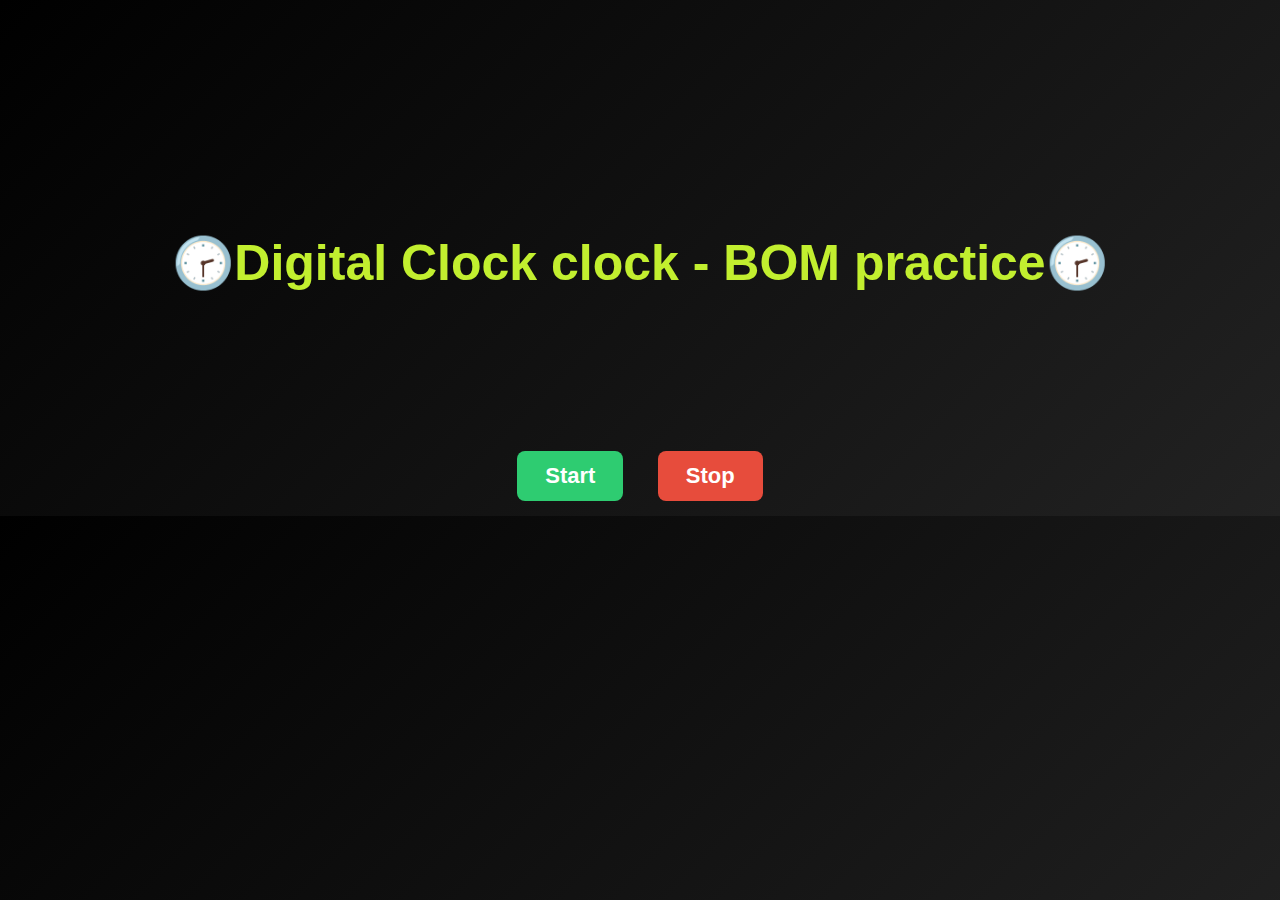
<file: js/index.html>
<!DOCTYPE html>
<html lang="en">
<head>
    <meta charset="UTF-8">
    <meta name="viewport" content="width=device-width, initial-scale=1.0">
    <title>Document</title>
    <link rel="stylesheet" href="style.css">
</head>
<body>
    <div class="all">
    <h1>🕝Digital Clock clock - BOM practice🕝</h1><br>
    <div id="time">
         <b id = "hours"></b>
         <b id = "Minutes"></b>
         <b id = "Seconds"></b><br>
    </div>
<div id="butn">
     <button id="btnStart" type="button">Start</button>
<button id="btnStop" type="button">Stop</button>
</div>
</div>

<script> 
     
let timer;

    function startClock() {
        timer = setInterval(() => {
            const now = new Date();
            document.getElementById("hours").innerText = now.getHours() + " : ";
            document.getElementById("Minutes").innerText = now.getMinutes() + " : ";
            document.getElementById("Seconds").innerText = now.getSeconds();
        }, 1000);
    }

    
    startClock();

    document.getElementById("btnStart").addEventListener("click", () => {
        startClock();
    });

    document.getElementById("btnStop").addEventListener("click", () => {
        clearInterval(timer);
    });


   

    



</script>



</body>
</html>
</file>
<file: js/style.css>
body {
        font-family: Arial, sans-serif;
        text-align: center;
        background: linear-gradient(135deg, #000000, #222222);
        color: #0aff0a;
        margin: 0;
        padding-top: 200px;
    }
    h1{
        font-size: 50px;
        color: #c2ef2f;
          
    }

    .time{
        display: inline-block;
        padding: 30px 50px;
        border: 2px solid #0aff0a;
        border-radius: 15px;
        box-shadow: 0px 0px 25px rgba(0,255,0,0.6);
        background: rgba(0,0,0,0.5);
    }

    #hours, #Minutes, #Seconds {
        font-family: "Digital", monospace;
        font-size: 80px;
        font-weight: bold;
        text-shadow: 0 0 15px #0aff0a;
    }

    button {
        font-size: 22px;
        padding: 12px 28px;
        margin: 15px;
        cursor: pointer;
        border-radius: 8px;
        border: none;
        transition: 0.3s;
        font-weight: bold;
    }

    #btnStart {
        background-color: #2ecc71;
        color: white;
    }
    #btnStart:hover {
        transform: scale(1.1);
        background-color: #1e8f50;
        box-shadow: 0 0 10px #3cff99;
    }

    #btnStop {
        background-color: #e74c3c;
        color: white;
    }
    #btnStop:hover {
        transform: scale(1.1);
        background-color: #b43329;
        box-shadow: 0 0 10px #ff6e6e;
    }
</file>
